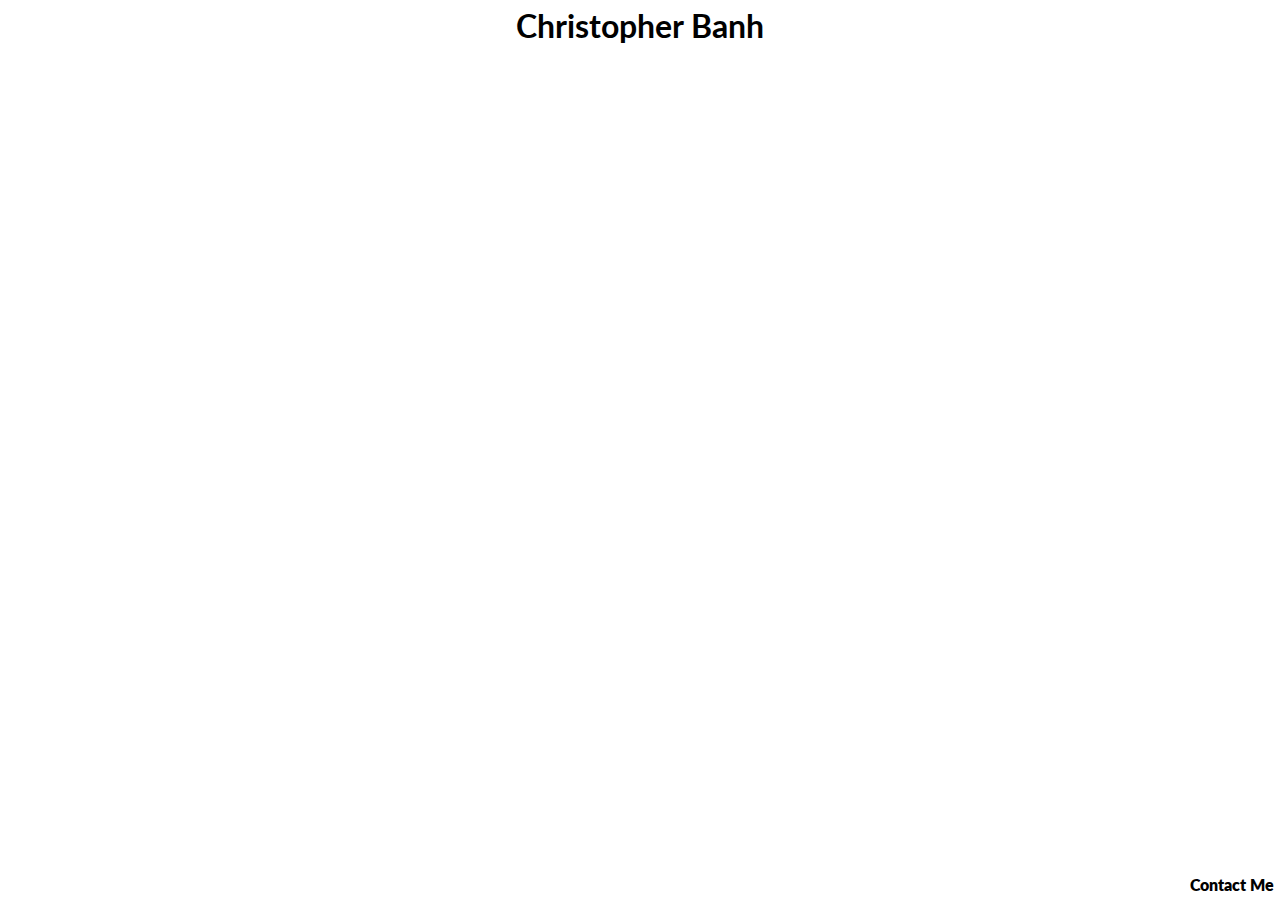
<file: index.html>
<!DOCTYPE html>
<html>
  <head>
    <!-- Global site tag (gtag.js) - Google Analytics -->
    <script async src="https://www.googletagmanager.com/gtag/js?id=UA-121935634-1"></script>
    <script>
      window.dataLayer = window.dataLayer || [];
      function gtag(){dataLayer.push(arguments);}
      gtag('js', new Date());

      gtag('config', 'UA-121935634-1');
    </script>

    <meta charset="utf-8">
    <meta name="viewport" content="width=device-width, initial-scale=1, maximum-scale=1, user-scalable=no">

    <title>Christopher Banh</title>

    <link rel="stylesheet" href="normalize.css">
    <link rel="stylesheet" href="styles.css">
  </head>
  <body>
    <header>
      <h1 class="title">Christopher Banh</h1>
    </header>
    <div class="container">
    </div>
    <footer>
      <a href="mailto:chris@chrisbanh.com">Contact Me</a>
    </footer>
  </body>
</html>
</file>
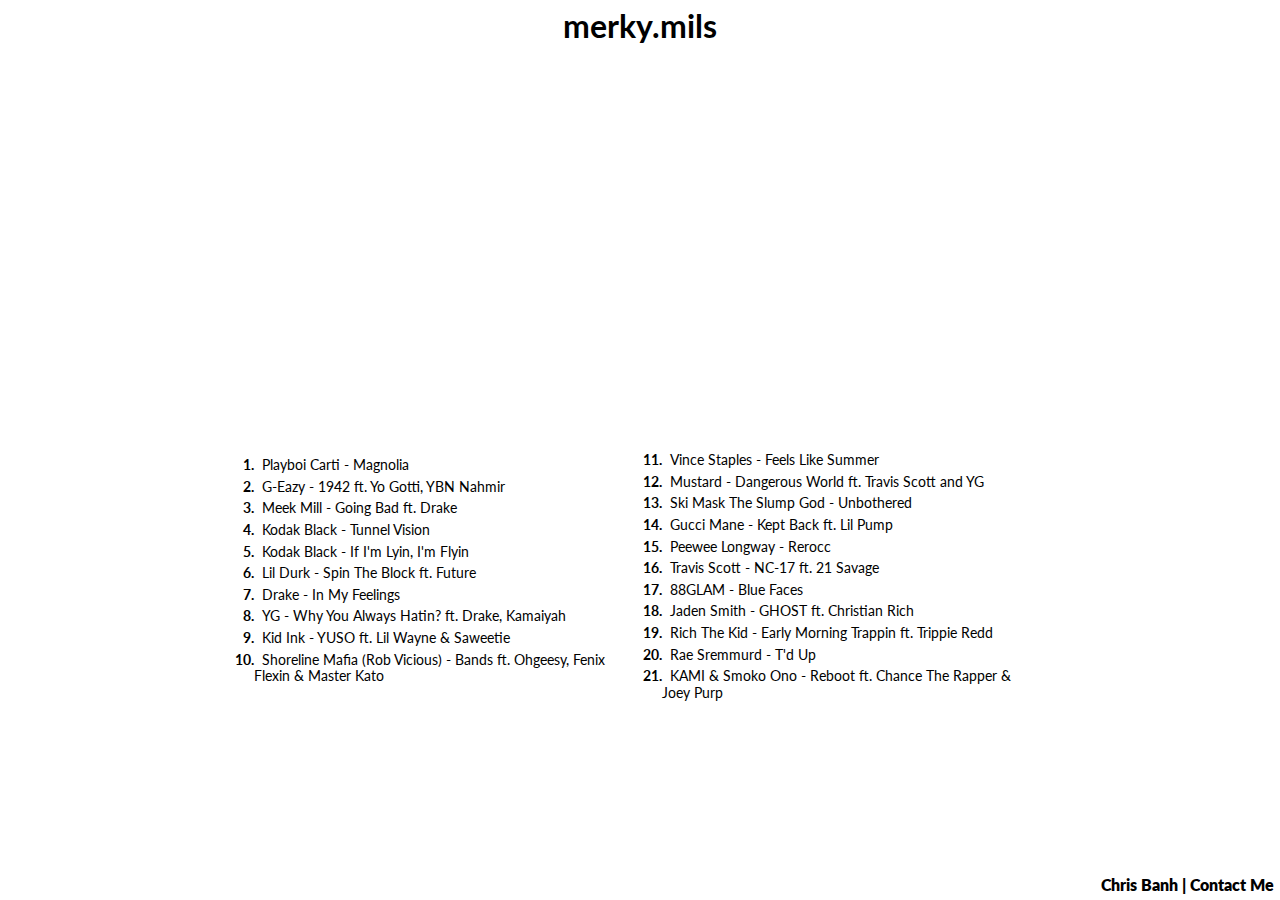
<file: 40-percent.html>
<!DOCTYPE html>
<html>
  <head>
    <!-- Global site tag (gtag.js) - Google Analytics -->
    <script async src="https://www.googletagmanager.com/gtag/js?id=UA-121935634-1"></script>
    <script>
      window.dataLayer = window.dataLayer || [];
      function gtag(){dataLayer.push(arguments);}
      gtag('js', new Date());

      gtag('config', 'UA-121935634-1');
    </script>

    <meta charset="utf-8">
    <meta name="viewport" content="width=device-width, initial-scale=1.0">

    <title>merky.mils - mix.004 - 40% (hip-hop & rap, kickback vibes)</title>

    <link rel="stylesheet" href="normalize.css">
    <link rel="stylesheet" href="styles.css">
  </head>
  <body>
    <header>
      <h1 class="title">
        <a href="https://soundcloud.com/merkymils" target="_blank">merky.mils</a>
      </h1>
    </header>
    <div class="container">
      <iframe width="100%" height="300" scrolling="no" frameborder="no" allow="autoplay" src="https://w.soundcloud.com/player/?url=https%3A//api.soundcloud.com/tracks/560843763&color=%23ff5500&auto_play=false&hide_related=true&show_comments=true&show_user=true&show_reposts=false&show_teaser=true&visual=true"></iframe>
      <ol class="tracklist">
        <li>Playboi Carti - Magnolia</li>
        <li>G-Eazy - 1942 ft. Yo Gotti, YBN Nahmir</li>
        <li>Meek Mill - Going Bad ft. Drake</li>
        <li>Kodak Black - Tunnel Vision</li>
        <li>Kodak Black - If I'm Lyin, I'm Flyin</li>
        <li>Lil Durk - Spin The Block ft. Future</li>
        <li>Drake - In My Feelings</li>
        <li>YG - Why You Always Hatin? ft. Drake, Kamaiyah</li>
        <li>Kid Ink - YUSO ft. Lil Wayne & Saweetie</li>
        <li>Shoreline Mafia (Rob Vicious) - Bands ft. Ohgeesy, Fenix Flexin & Master Kato</li>
        <li>Vince Staples - Feels Like Summer</li>
        <li>Mustard - Dangerous World ft. Travis Scott and YG</li>
        <li>Ski Mask The Slump God - Unbothered</li>
        <li>Gucci Mane - Kept Back ft. Lil Pump</li>
        <li>Peewee Longway - Rerocc</li>
        <li>Travis Scott - NC-17 ft. 21 Savage</li>
        <li>88GLAM - Blue Faces</li>
        <li>Jaden Smith - GHOST ft. Christian Rich</li>
        <li>Rich The Kid - Early Morning Trappin ft. Trippie Redd</li>
        <li>Rae Sremmurd - T'd Up</li>
        <li>KAMI & Smoko Ono - Reboot ft. Chance The Rapper & Joey Purp</li>
      </ol>
    </div>

    <footer>
      <span>Chris Banh | </span>
      <a href="mailto:chris@chrisbanh.com">Contact Me</a>

    </footer>
  </body>
</html>
</file>
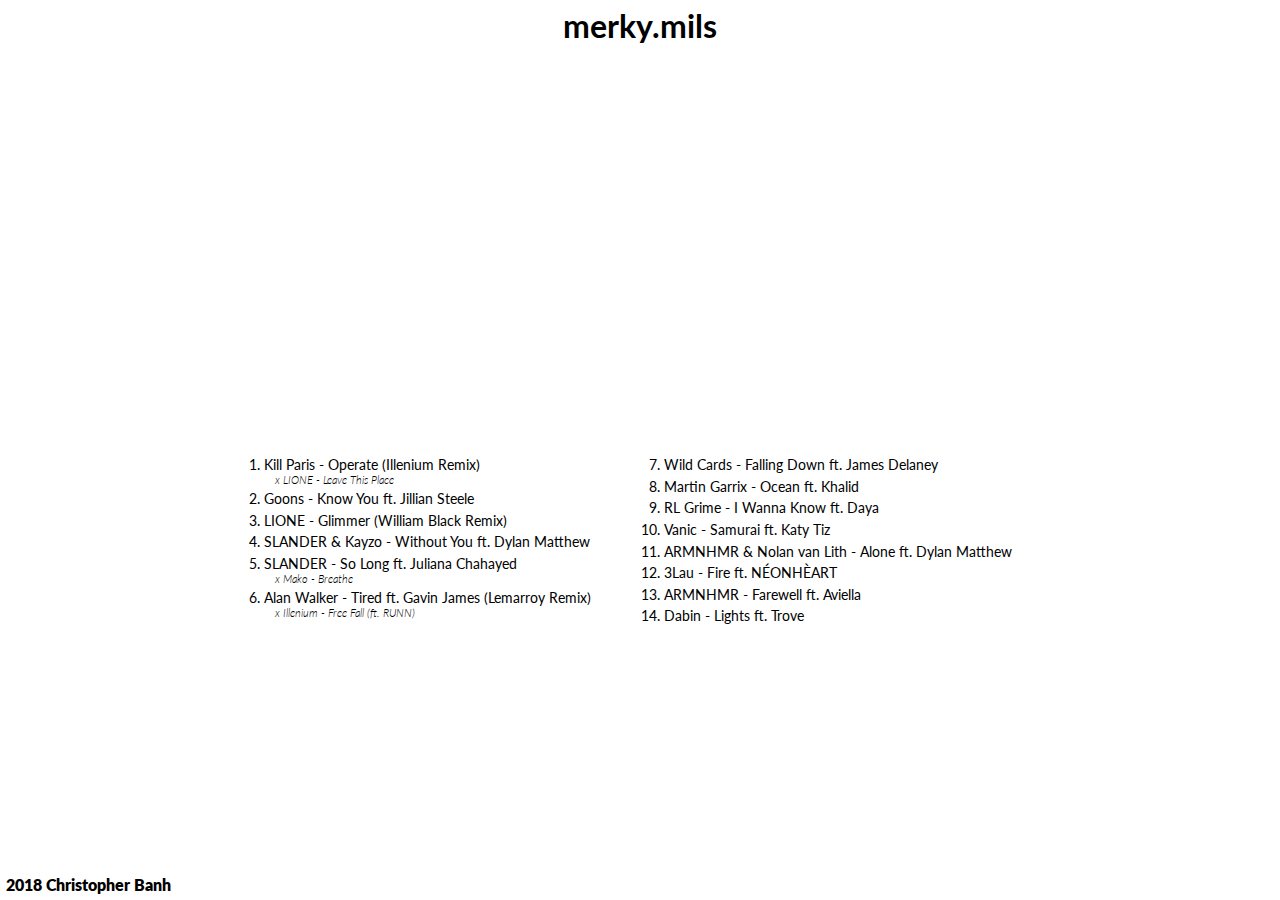
<file: crossroads.html>
<!DOCTYPE html>
<html>
  <head>
    <!-- Global site tag (gtag.js) - Google Analytics -->
    <script async src="https://www.googletagmanager.com/gtag/js?id=UA-121935634-1"></script>
    <script>
      window.dataLayer = window.dataLayer || [];
      function gtag(){dataLayer.push(arguments);}
      gtag('js', new Date());

      gtag('config', 'UA-121935634-1');
    </script>

    <meta charset="utf-8">
    <meta name="viewport" content="width=device-width, initial-scale=1.0">

    <title>merky.mils - mix.001 - CROSSROADS (feels/future bass)</title>

    <link rel="stylesheet" href="normalize.css">
    <link rel="stylesheet" href="crossroads.css">
  </head>
  <body>
    <header>
      <h1 class="title">
        <a href="https://soundcloud.com/merkymils" target="_blank">merky.mils</a>
      </h1>
    </header>
    <div class="container">
      <iframe width="100%" height="300" scrolling="no" frameborder="no" allow="autoplay" src="https://w.soundcloud.com/player/?url=https%3A//api.soundcloud.com/tracks/468841059&color=%23ff5500&auto_play=false&hide_related=true&show_comments=true&show_user=true&show_reposts=false&show_teaser=true&visual=true"></iframe>

      <div class="tracklist">
        <div>
          <ol>
            <li class="track">Kill Paris - Operate (Illenium Remix)
              <span class="smol">x LIONE - Leave This Place</span>
            </li>
            <li class="track">Goons - Know You ft. Jillian Steele</li>
            <li class="track">LIONE - Glimmer (William Black Remix)</li>
            <li class="track">SLANDER & Kayzo - Without You ft. Dylan Matthew</li>
            <li class="track">SLANDER - So Long ft. Juliana Chahayed
              <span class="smol">x Mako - Breathe</span>
            </li>
            <li class="track">Alan Walker - Tired ft. Gavin James (Lemarroy Remix)
              <span class="smol">x Illenium - Free Fall (ft. RUNN)</span>
            </li>
          </ol>
        </div>
        <div>
          <ol start=7>
            <li class="track">Wild Cards - Falling Down ft. James Delaney</li>
            <li class="track">Martin Garrix - Ocean ft. Khalid</li>
            <li class="track">RL Grime - I Wanna Know ft. Daya</li>
            <li class="track">Vanic - Samurai ft. Katy Tiz</li>
            <li class="track">ARMNHMR & Nolan van Lith - Alone ft. Dylan Matthew</li>
            <li class="track">3Lau - Fire ft. NÉONHÈART</li>
            <li class="track">ARMNHMR - Farewell ft. Aviella</li>
            <li class="track">Dabin - Lights ft. Trove</li>
          </ol>
        </div>
      </div>
    </div>

    <footer>
      <div>2018 Christopher Banh</div>
    </footer>
  </body>
</html>
</file>
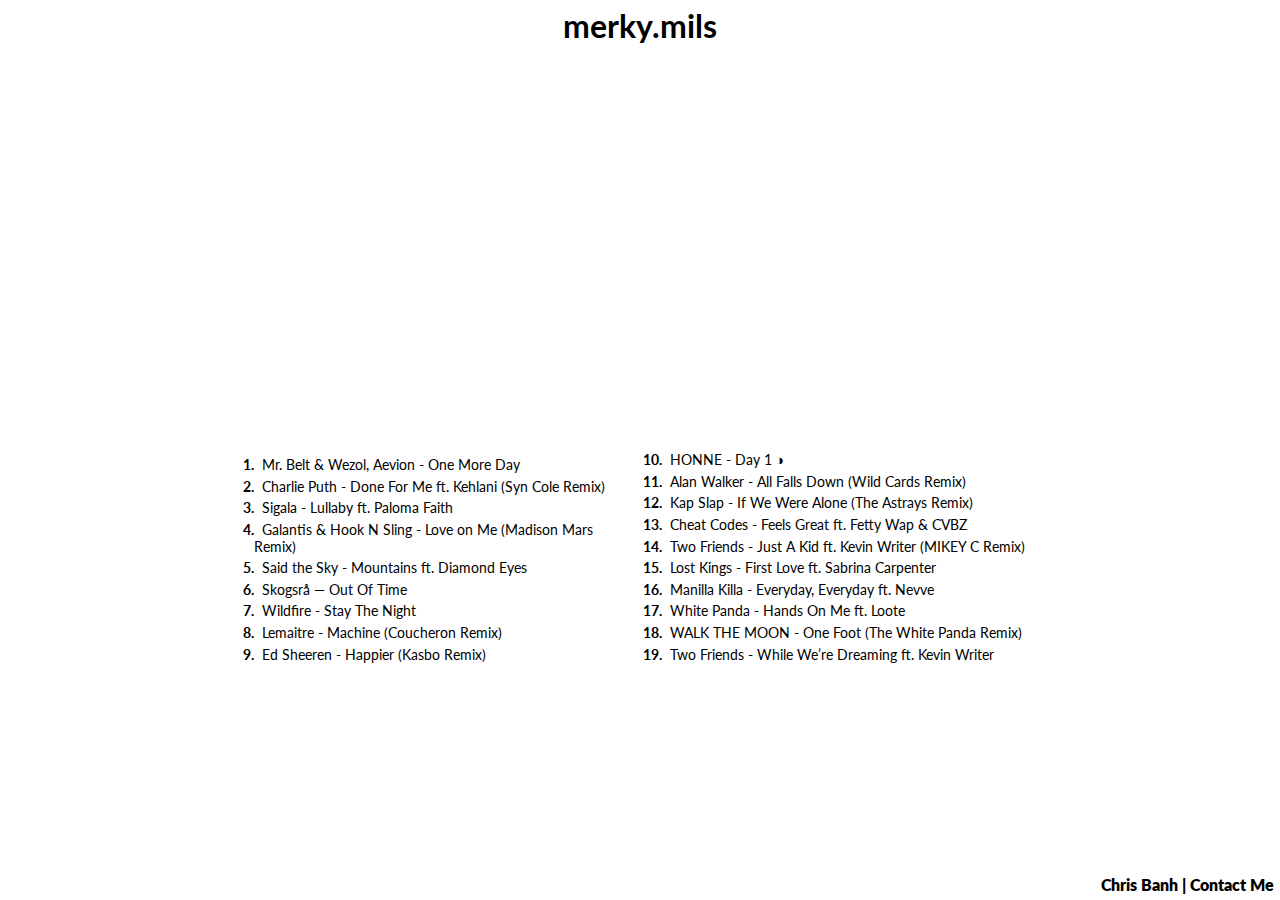
<file: handsome.html>
<!DOCTYPE html>
<html>
  <head>
    <!-- Global site tag (gtag.js) - Google Analytics -->
    <script async src="https://www.googletagmanager.com/gtag/js?id=UA-121935634-1"></script>
    <script>
      window.dataLayer = window.dataLayer || [];
      function gtag(){dataLayer.push(arguments);}
      gtag('js', new Date());

      gtag('config', 'UA-121935634-1');
    </script>

    <meta charset="utf-8">
    <meta name="viewport" content="width=device-width, initial-scale=1.0">

    <title>merky.mils - mix.002 - HANDSOME (happy vibes)</title>

    <link rel="stylesheet" href="normalize.css">
    <link rel="stylesheet" href="styles.css">
  </head>
  <body>
    <header>
      <h1 class="title">
        <a href="https://soundcloud.com/merkymils" target="_blank">merky.mils</a>
      </h1>
    </header>
    <div class="container">
      <iframe width="100%" height="300" scrolling="no" frameborder="no" allow="autoplay" src="https://w.soundcloud.com/player/?url=https%3A//api.soundcloud.com/tracks/488963724&color=%23ff5500&auto_play=false&hide_related=true&show_comments=true&show_user=true&show_reposts=false&show_teaser=true&visual=true"></iframe>
      <ol class="tracklist">
        <li>Mr. Belt & Wezol, Aevion - One More Day</li>
        <li>Charlie Puth - Done For Me ft. Kehlani (Syn Cole Remix)</li>
        <li>Sigala - Lullaby ft. Paloma Faith</li>
        <li>Galantis & Hook N Sling - Love on Me (Madison Mars Remix)</li>
        <li>Said the Sky - Mountains ft. Diamond Eyes</li>
        <li>Skogsrå — Out Of Time</li>
        <li>Wildfire - Stay The Night</li>
        <li>Lemaitre - Machine (Coucheron Remix)</li>
        <li>Ed Sheeren - Happier (Kasbo Remix)</li>
        <li>HONNE - Day 1 ◑</li>
        <li>Alan Walker - All Falls Down (Wild Cards Remix)</li>
        <li>Kap Slap - If We Were Alone (The Astrays Remix)</li>
        <li>Cheat Codes - Feels Great ft. Fetty Wap & CVBZ</li>
        <li>Two Friends - Just A Kid ft. Kevin Writer (MIKEY C Remix)</li>
        <li>Lost Kings - First Love ft. Sabrina Carpenter</li>
        <li>Manilla Killa - Everyday, Everyday ft. Nevve</li>
        <li>White Panda - Hands On Me ft. Loote</li>
        <li>WALK THE MOON - One Foot (The White Panda Remix)</li>
        <li>Two Friends - While We’re Dreaming ft. Kevin Writer</li>
      </ol>
    </div>

    <footer>
      <span>Chris Banh | </span>
      <a href="mailto:chris@chrisbanh.com">Contact Me</a>

    </footer>
  </body>
</html>
</file>
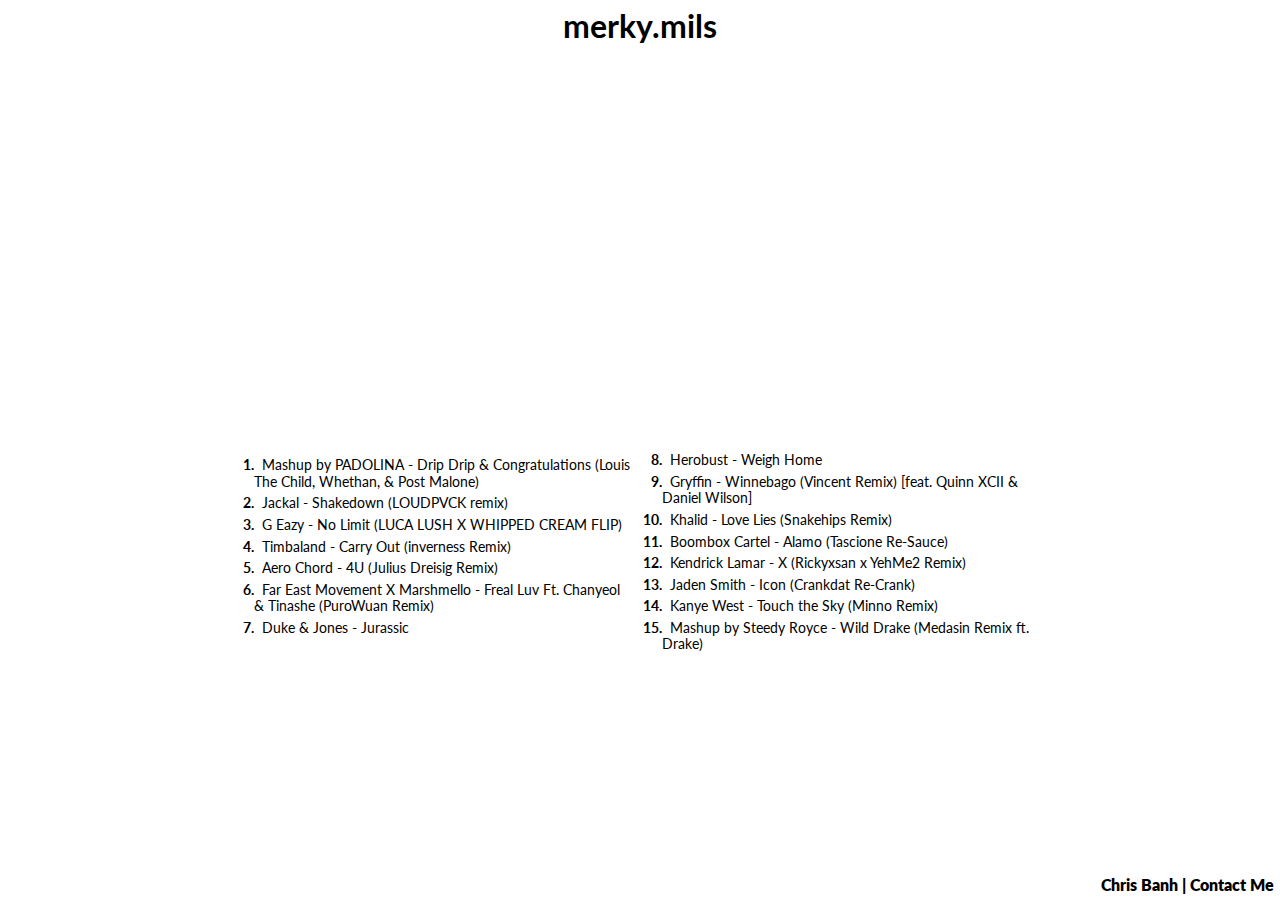
<file: shook.html>
<!DOCTYPE html>
<html>
  <head>
    <!-- Global site tag (gtag.js) - Google Analytics -->
    <script async src="https://www.googletagmanager.com/gtag/js?id=UA-121935634-1"></script>
    <script>
      window.dataLayer = window.dataLayer || [];
      function gtag(){dataLayer.push(arguments);}
      gtag('js', new Date());

      gtag('config', 'UA-121935634-1');
    </script>

    <meta charset="utf-8">
    <meta name="viewport" content="width=device-width, initial-scale=1.0">

    <title>merky.mils - mix.003 - SHOOK (trap)</title>

    <link rel="stylesheet" href="normalize.css">
    <link rel="stylesheet" href="styles.css">
  </head>
  <body>
    <header>
      <h1 class="title">
        <a href="https://soundcloud.com/merkymils" target="_blank">merky.mils</a>
      </h1>
    </header>
    <div class="container">
      <iframe width="100%" height="300" scrolling="no" frameborder="no" allow="autoplay" src="https://w.soundcloud.com/player/?url=https%3A//api.soundcloud.com/tracks/505876737&color=%23ff5500&auto_play=false&hide_related=true&show_comments=true&show_user=true&show_reposts=false&show_teaser=true&visual=true"></iframe>
      <ol class="tracklist">
        <li>Mashup by PADOLINA - Drip Drip & Congratulations (Louis The Child, Whethan, & Post Malone)</li>
        <li>Jackal - Shakedown (LOUDPVCK remix)</li>
        <li>G Eazy - No Limit (LUCA LUSH X WHIPPED CREAM FLIP)</li>
        <li>Timbaland - Carry Out (inverness Remix)</li>
        <li>Aero Chord - 4U (Julius Dreisig Remix)</li>
        <li>Far East Movement X Marshmello - Freal Luv Ft. Chanyeol & Tinashe (PuroWuan Remix)</li>
        <li>Duke & Jones - Jurassic</li>
        <li>Herobust - Weigh Home</li>
        <li>Gryffin - Winnebago (Vincent Remix) [feat. Quinn XCII & Daniel Wilson]</li>
        <li>Khalid - Love Lies (Snakehips Remix)</li>
        <li>Boombox Cartel - Alamo (Tascione Re-Sauce)</li>
        <li>Kendrick Lamar - X (Rickyxsan x YehMe2 Remix)</li>
        <li>Jaden Smith - Icon (Crankdat Re-Crank)</li>
        <li>Kanye West - Touch the Sky (Minno Remix)</li>
        <li>Mashup by Steedy Royce - Wild Drake (Medasin Remix ft. Drake)</li>
      </ol>
    </div>

    <footer>
      <span>Chris Banh | </span>
      <a href="mailto:chris@chrisbanh.com">Contact Me</a>

    </footer>
  </body>
</html>
</file>
<file: styles.css>
@import url('https://fonts.googleapis.com/css?family=Lato:300i,400,700');

body {
  font-family: 'Lato', sans-serif;
  margin: 0;
  display: flex;
  min-height: 100vh;
  flex-direction: column;
}

header {
  padding: 0.5em 0;
}

.title {
  text-align: center;
  font-size: 2em;
  margin: 0;
}

a {
  color: black;
  text-decoration: none;
}

a:hover {
  text-decoration: underline;
}

.container {
  width: 800px;
  margin: 0 auto;
  flex: 1;
}

.container > iframe {
  margin: 3em 0;
}

.tracklist {
  column-count: 2;
  margin: 0 0em;
  padding: 0em;
  counter-reset: item;
}

.tracklist > li {
  margin: 0;
  padding: 0 0 0 1em;
  text-indent: -1em;
  list-style-type: none;
  counter-increment: item;
  margin-top: 0.35em;
  font-size: 0.9em;
}

.tracklist > li:before {
  display: inline-block;
  width: 1em;
  padding-right: 0.5em;
  font-weight: bold;
  text-align: right;
  content: counter(item) ".";
}

span.smol {
  font-size: 0.75em;
  font-weight: 300;
  font-style: italic;
  margin-left: 2em;
  display: block;
}

footer {
  padding: 0.35em;
  font-weight: 800;
  text-align: right;
}


@media screen and (max-width: 800px) {
  .container {
    width: 100vw;
  }

  .container > iframe {
    margin: 1em 0;
  }

  .tracklist {
    column-count: 1;
  }

  .tracklist > ol > li:before {
    width: 2em;
    padding-right: 0.5em;
  }

  span.smol {
    margin-left: 3em;
  }
}
</file>
<file: crossroads.css>
@import url('https://fonts.googleapis.com/css?family=Lato:300i,400,700');

body {
  font-family: 'Lato', sans-serif;
  margin: 0;
  display: flex;
  min-height: 100vh;
  flex-direction: column;
}

header {
  padding: 0.5em 0;
}

.title {
  text-align: center;
  font-size: 2em;
  margin: 0;
}

.title > a {
  color: black;
  text-decoration: none;
}

.title > a:hover {
  text-decoration: underline;
}

.container {
  width: 800px;
  margin: 0 auto;
  flex: 1;
}

.container > iframe {
  margin: 3em 0;
}

.tracklist {
  display: flex;
  flex-wrap: wrap;
}

@media screen and (max-width: 800px) {
  .container {
    width: 100vw;
  }

  .container > iframe {
    margin: 1em 0;
  }

  .tracklist {
    display: block;
  }

  .tracklist > div > ol {
    text-align: center;
  }

  .track {
    display: block;
  }
}

.tracklist > div {
  flex: 1;
  margin: 0 0.5em;
}

.tracklist > div > ol {
  padding-left: 1em;
  margin: 0;
}

.track {
  margin-top: 0.35em;
  font-size: 0.9em;
}

span.smol {
  font-size: 0.75em;
  font-weight: 300;
  font-style: italic;
  margin-left: 1em;
  display: block;
}

footer {
  padding: 0.35em;
  font-weight: 800;
}
</file>
